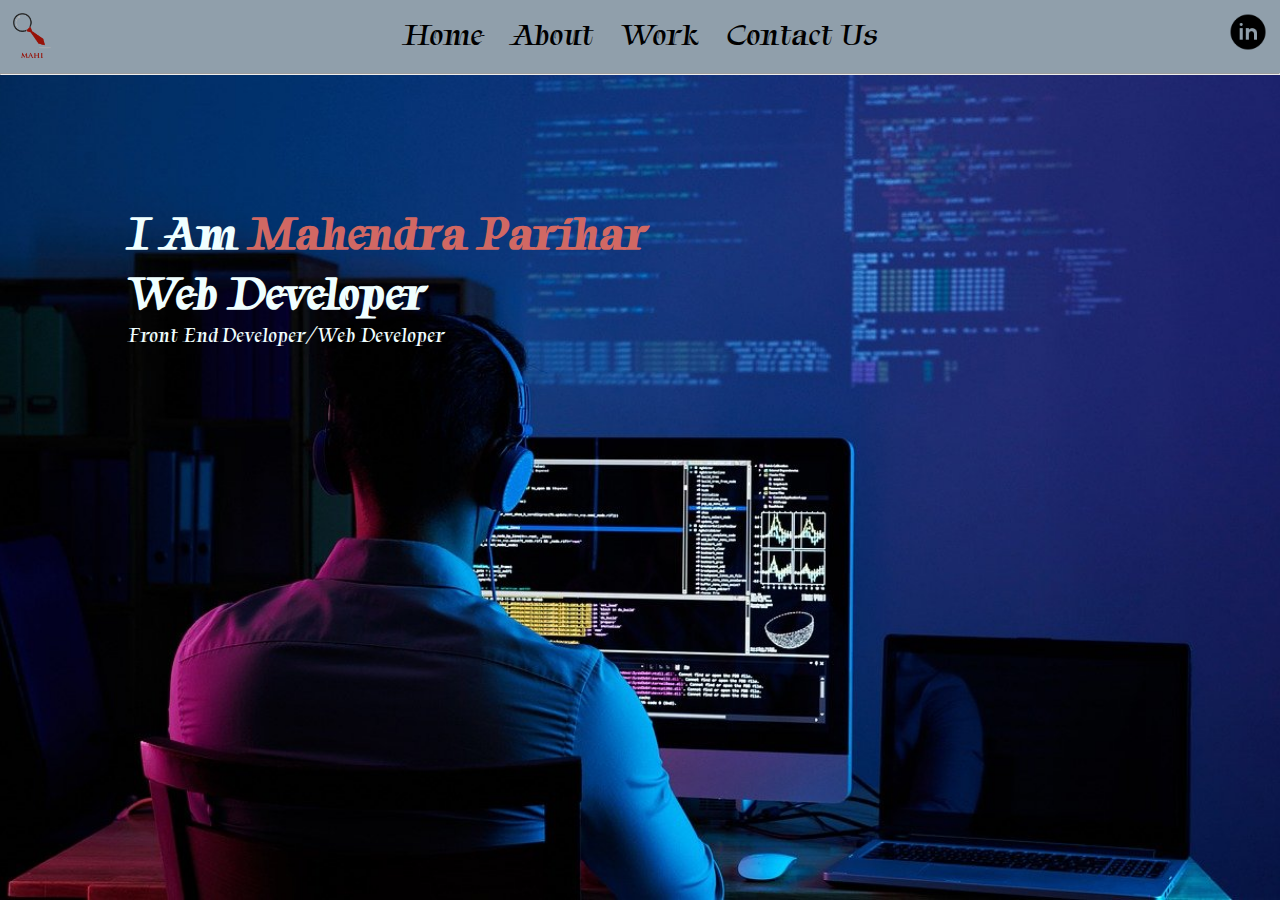
<file: index.html>
<!DOCTYPE html>
<html lang="en">
<head>
    <meta charset="UTF-8">
    <meta http-equiv="X-UA-Compatible" content="IE=edge">
    <meta name="viewport" content="width=device-width, initial-scale=1.0">
    <title>Document</title>
    <link rel="stylesheet" href="style.css">
    <style>

    </style>
    
    
</head>
<body class="po">
    <div class=" kk">
        <nav>
            <img class="logo" src="mm.png" alt="HELLO"> 
            <ul>
                    <li><a href="portfolio.html">Home</a></li>
                    <li><a href="about.html">About</a></li>
                    <li><a href="work.html">Work</a></li>
                    <li><a href="/contact.html">Contact Us</a></li>
            </ul>
            <img class="in" src="/in.png" alt="">
        </nav>
        <hr>

        <div class="info">
            <h1 class="name">
                I Am <span> Mahendra Parihar</span>
            </h1>
            <h1 class="oo">
                Web Developer
            </h1>
            <p>
                Front End Developer/Web Developer
            </p>
        </div>
    </div>
    <p>
    
    </p>

    
    
</body>
</html>
</file>
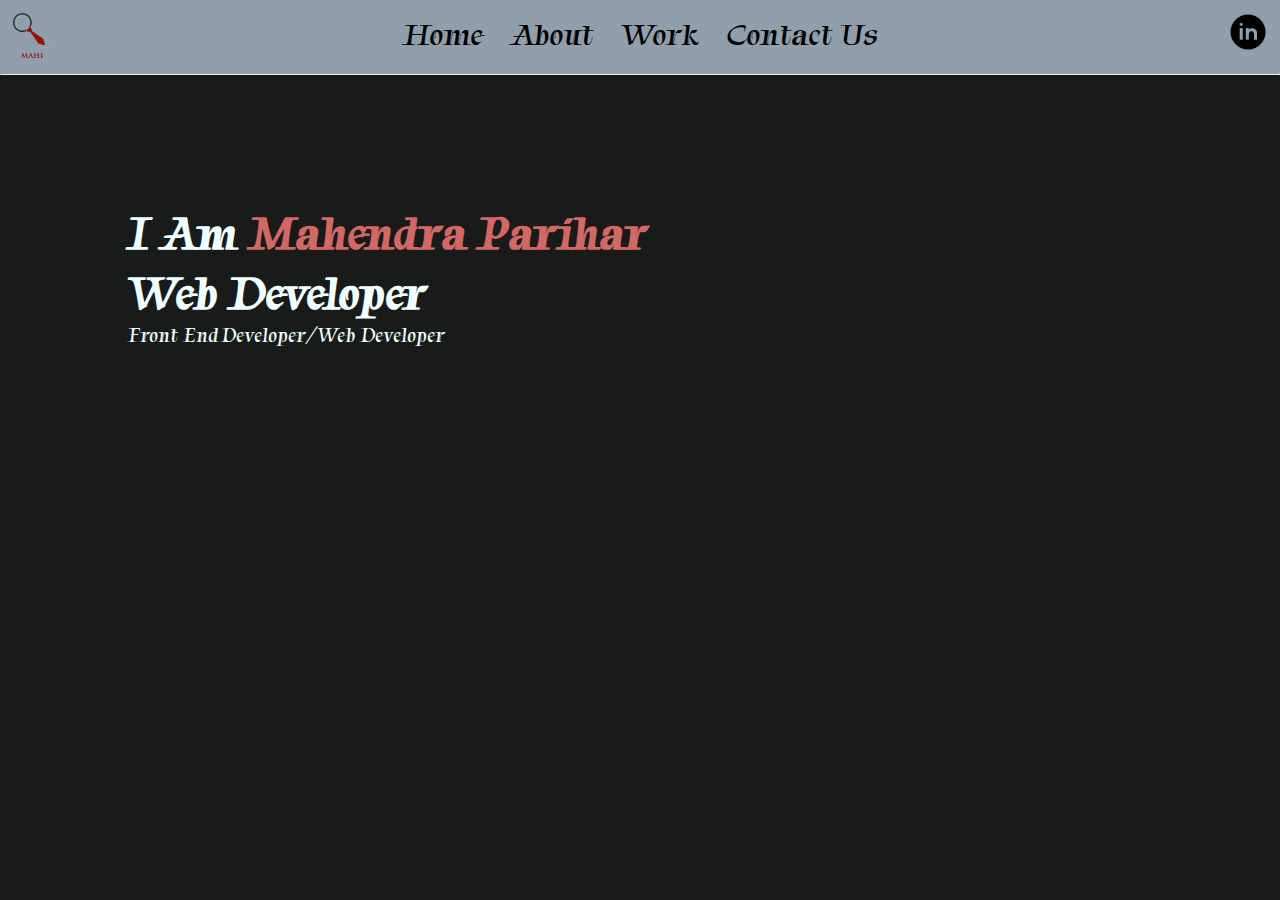
<file: about.html>
<!DOCTYPE html>
<html lang="en">
<head>
    <meta charset="UTF-8">
    <meta http-equiv="X-UA-Compatible" content="IE=edge">
    <meta name="viewport" content="width=device-width, initial-scale=1.0">
    <title>Document</title>
    <link rel="stylesheet" href="style.css">
    <style>
        body{
            background-color: rgb(25, 27, 27);
        }
        h1{
            color: azure;
        }
        p{
            color: azure;
        }
    </style>
</head>
<body>
    <div class=" kk">
        <nav>
            <img class="logo" src="mm.png" alt="HELLO"> 
            <ul>
                    <li><a href="index.html">Home</a></li>
                    <li><a href="about.html">About</a></li>
                    <li><a href="work.html">Work</a></li>
                    <li><a href="/contact.html">Contact Us</a></li>
            </ul>
            <img class="in" src="/in.png" alt="">
        </nav>
        <hr>
    
    <div class="info">
        <h1 class="name">
            I Am <span> Mahendra Parihar</span>
        </h1>
        <h1>
            Web Developer
        </h1>
        <p>
            Front End Developer/Web Developer
        </p>
    </div>


    
</body>
</html>
</file>
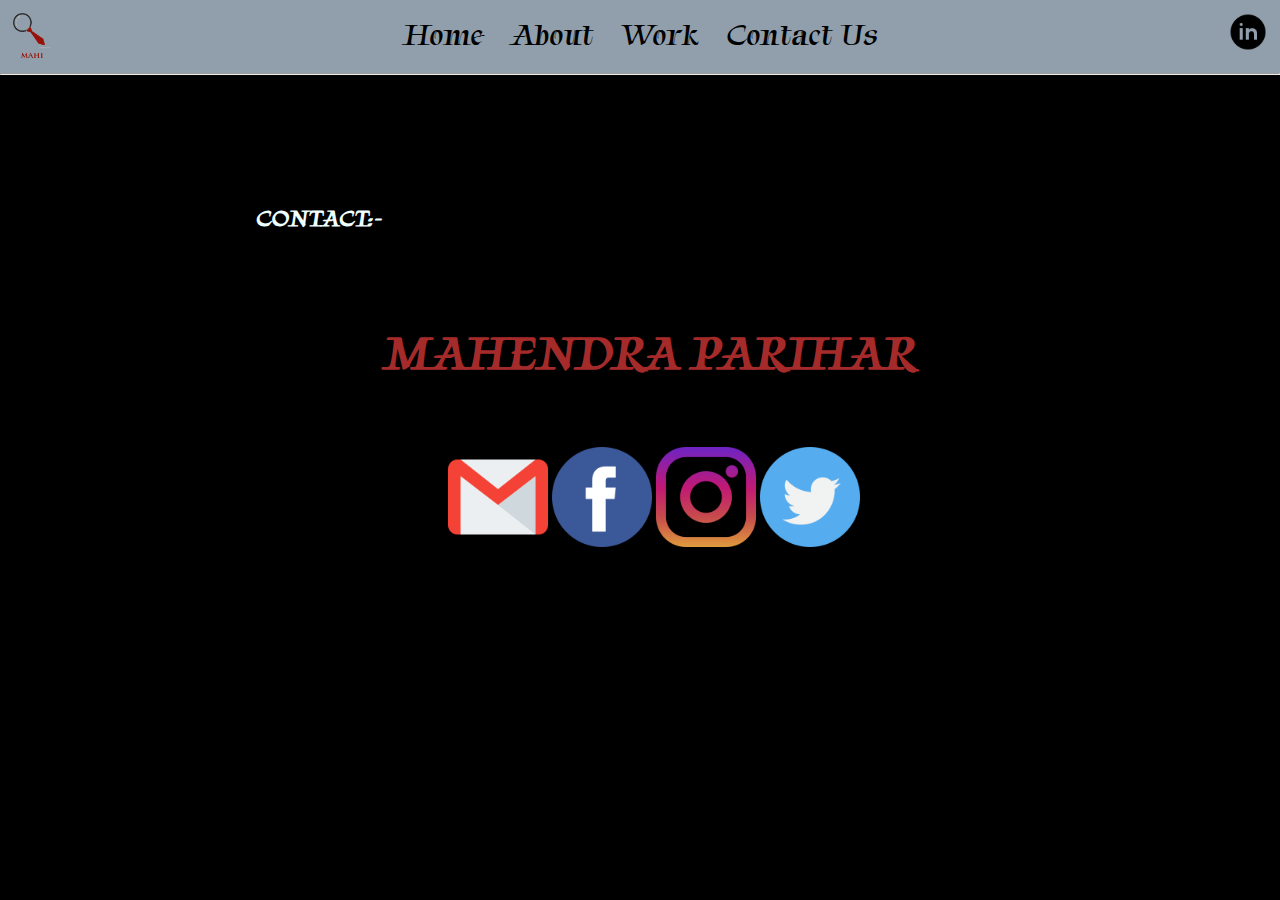
<file: contact.html>
<!DOCTYPE html>
<html lang="en">
<head>
    <meta charset="UTF-8">
    <meta http-equiv="X-UA-Compatible" content="IE=edge">
    <meta name="viewport" content="width=device-width, initial-scale=1.0">
    <title>Document</title>
    <link rel="stylesheet" href="style.css">
    <style>
        body{
            background-color: black;
        }
        h2{
            margin-top: 10%;
            margin-left: 20%;
            color: azure;
        }
    .abd{
        width: 100px;
    }
    .con{
        margin-left: 35%;
        margin-top: 5%;
    }
    h1{
        color: brown;
        margin-left: 30%;
        margin-top: 7%;
    
    }

        
        

    </style>
</head>

<body>
    <div class=" kk">
        <nav>
            <img class="logo" src="mm.png" alt="HELLO"> 
            <ul>
                    <li><a href="index.html">Home</a></li>
                    <li><a href="about.html">About</a></li>
                    <li><a href="work.html">Work</a></li>
                    <li><a href="contact.html">Contact Us</a></li>
            </ul>
            <img class="in" src="/in.png" alt="">
        </nav>
        <hr>


         <h2>CONTACT:-</h2>
         <h1>MAHENDRA PARIHAR </h1>

    <div class="con">
       <a href="https://mail.google.com/mail/u/0/#inbox?compose=new" ><img class="abd" src="/gmail.png" alt="contact"></a> 
       <a href="https://www.facebook.com/mahendra.parihar.14289" ><img class="abd" src="/facebook.png" alt="contact"></a> 
       <a href="https://www.instagram.com/mahi_13s/" ><img class="abd" src="/insta.png" alt="contact"></a> 
       <a href="#" ><img class="abd" src="/twitter.png" alt="contact"></a> 
       

    </div>
    
</body>
</html>
</file>
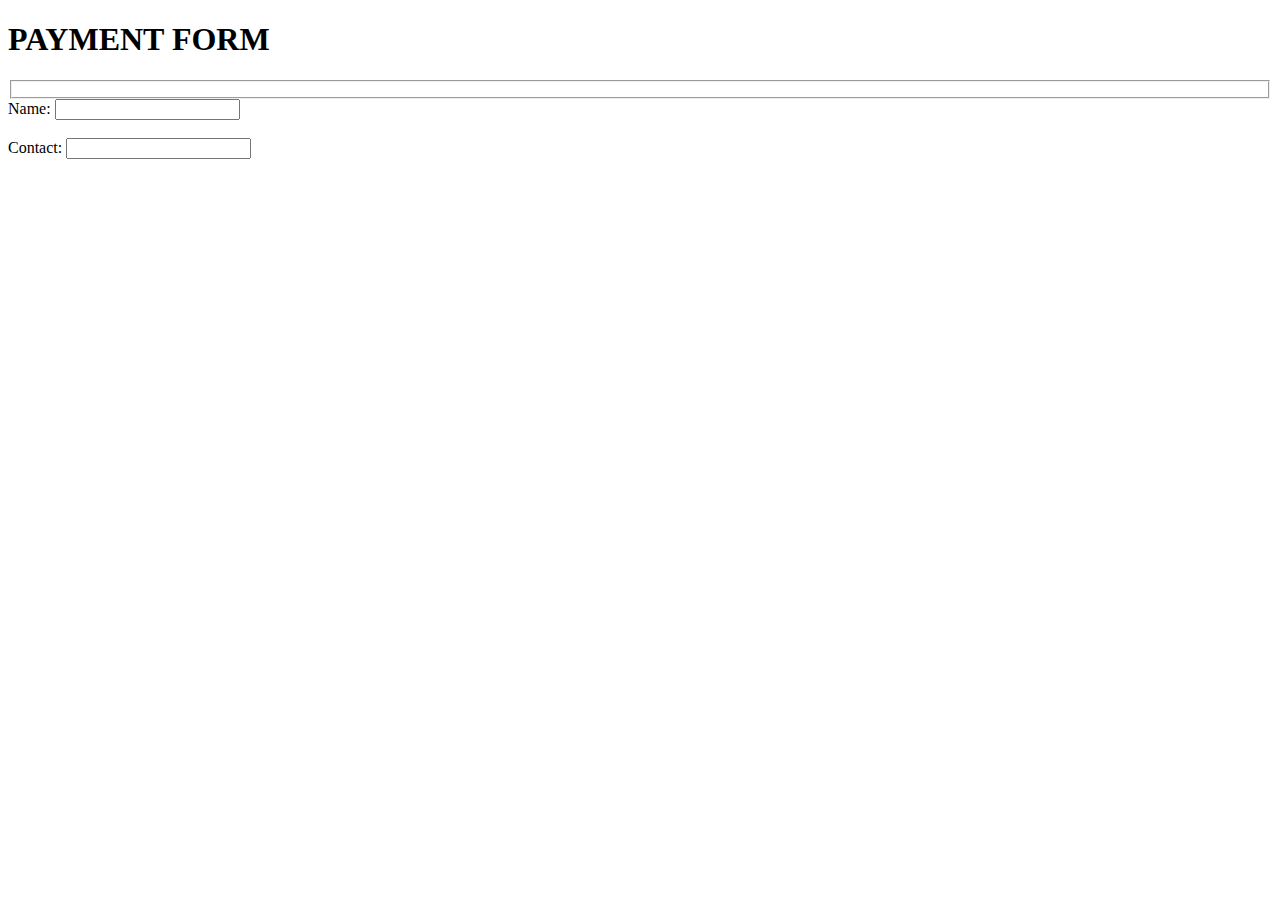
<file: mahi.html>
<!DOCTYPE html>
<html lang="en">
<head>
    <meta charset="UTF-8">
    <meta http-equiv="X-UA-Compatible" content="IE=edge">
    <meta name="viewport" content="width=device-width, initial-scale=1.0">
    <title>mahi</title>
</head>
<body>

    <h1> PAYMENT FORM</h1>
    <fieldset>
        
    </fieldset>




    



   Name: <input type="name"> <br>
   <br>
   Contact: <input type="contact">

    
</body>
</html>
</file>
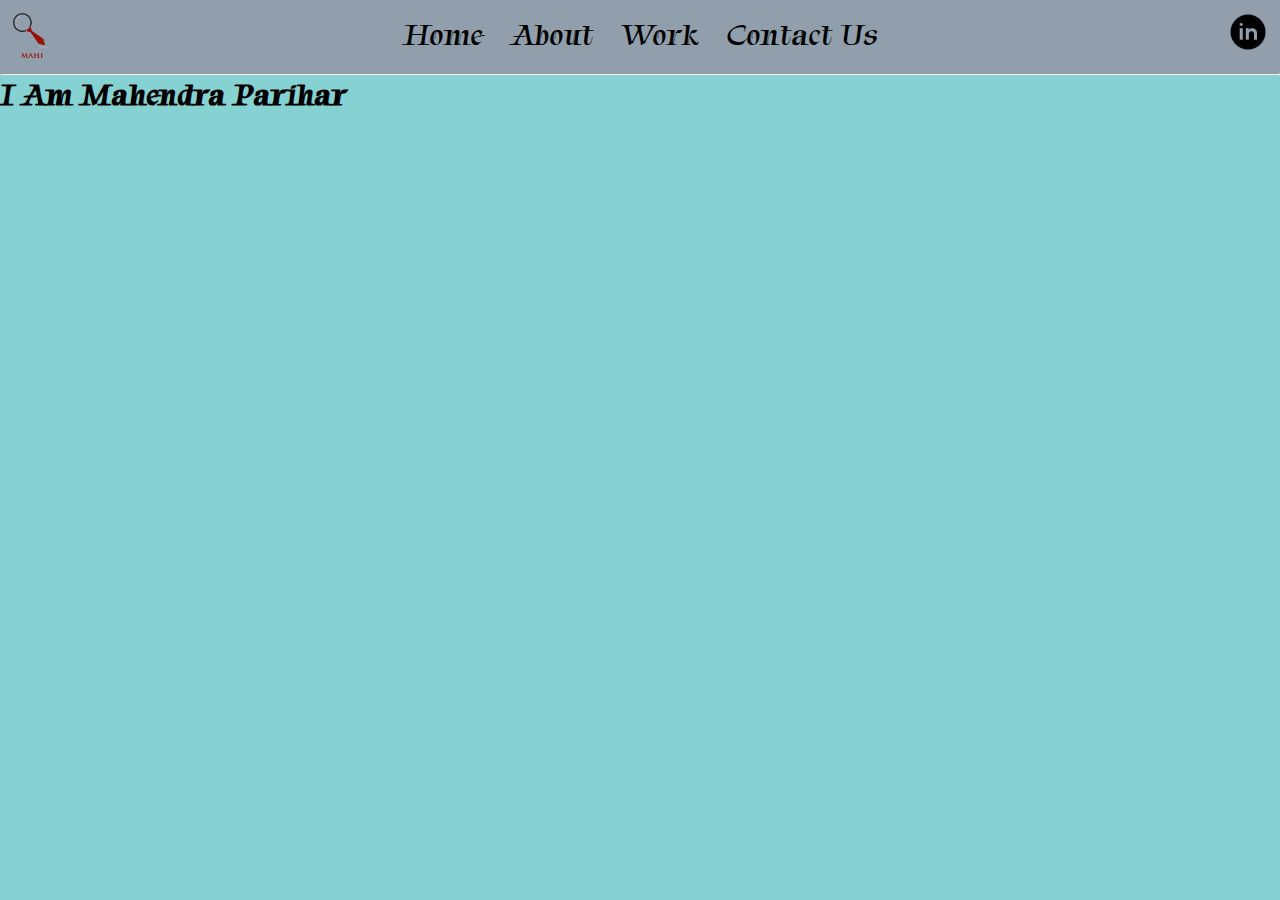
<file: work.html>
<!DOCTYPE html>
<html lang="en">
<head>
    <meta charset="UTF-8">
    <meta http-equiv="X-UA-Compatible" content="IE=edge">
    <meta name="viewport" content="width=device-width, initial-scale=1.0">
    <title>Document</title>
    <link rel="stylesheet" href="work.css">
    <style>
        
    </style>
</head>
<body>
    <div class=" kk">
        <nav>
            <img class="logo" src="mm.png" alt="HELLO"> 
            <ul>
                    <li><a href="index.html">Home</a></li>
                    <li><a href="about.html">About</a></li>
                    <li><a href="work.html">Work</a></li>
                    <li><a href="contact.html">Contact Us</a></li>
            </ul>
            <img class="in" src="/in.png" alt="">
        </nav>
        <hr>
    
    <div class="info">
        <h1 class="name">
            I Am <span> Mahendra Parihar</span>
        </h1>

    </div>


    
</body>
</html>
</file>
<file: style.css>
@import url('https://fonts.googleapis.com/css2?family=Ms+Madi&family=Tapestry&display=swap');


*{
    margin: 0%;
    padding: 0%;
font-family: 'Ms Madi', cursive;
font-family: 'Tapestry', cursive;

}
.po{
    background-image:  url(bgimg.png );
    height: 100%;
    background-position: center;
    background-size: cover; 

    background-repeat: no-repeat;
}
body,html{
    height: 100%;}
ul li {
        margin-top: 15px;
}
nav {
    background-color: rgb(144, 159, 171);
    text-decoration: none;
    list-style: none;
    display: flex;
    justify-content:space-between;   
}
.logo{
    height: 3%;
    width: 3%;
    padding: 1%;
}
.in{
    height: 3%;
    width: 3%;
    padding: 1%;
}
nav li {
    display: inline-block;
}
nav ul {
    font-size: 200%;
}
nav li a {
    text-decoration: none;
    margin: 10px;
    color: black;
}
nav li a:hover{
    color: white;
    transition: all 0.6s ease;
}
.name{
    color: azure;
}
.oo{
    color: azure;
}
span{
    color: rgb(209, 104, 99);
}
h1{
    font-size: 300%;
        
}
.info{
    margin-left: 10%;
    margin-top: 10%;
}
p{
    font-size: 20px;
    color: azure;
}
</file>
<file: work.css>
@import url('https://fonts.googleapis.com/css2?family=Ms+Madi&family=Tapestry&display=swap');

*{
    margin: 0%;
    padding: 0%;
font-family: 'Ms Madi', cursive;
font-family: 'Tapestry', cursive;

}
body{
    background-color: rgb(134, 209, 209);
}
.name{
    margin-right: 60%;
}

nav {
    background-color: rgb(144, 159, 171);
    text-decoration: none;
    list-style: none;
    display: flex;
    justify-content:space-between;   
}
.logo{
    height: 3%;
    width: 3%;
    padding: 1%;
}
.in{
    height: 3%;
    width: 3%;
    padding: 1%;
}
nav li {
    display: inline-block;
}
nav ul {
    font-size: 200%;
}
nav li a {
    text-decoration: none;
    margin: 10px;
    color: black;
}
nav li a:hover{
    color: white;
    transition: all 0.6s ease;
}

ul li {
    margin-top: 15px;
}
</file>
